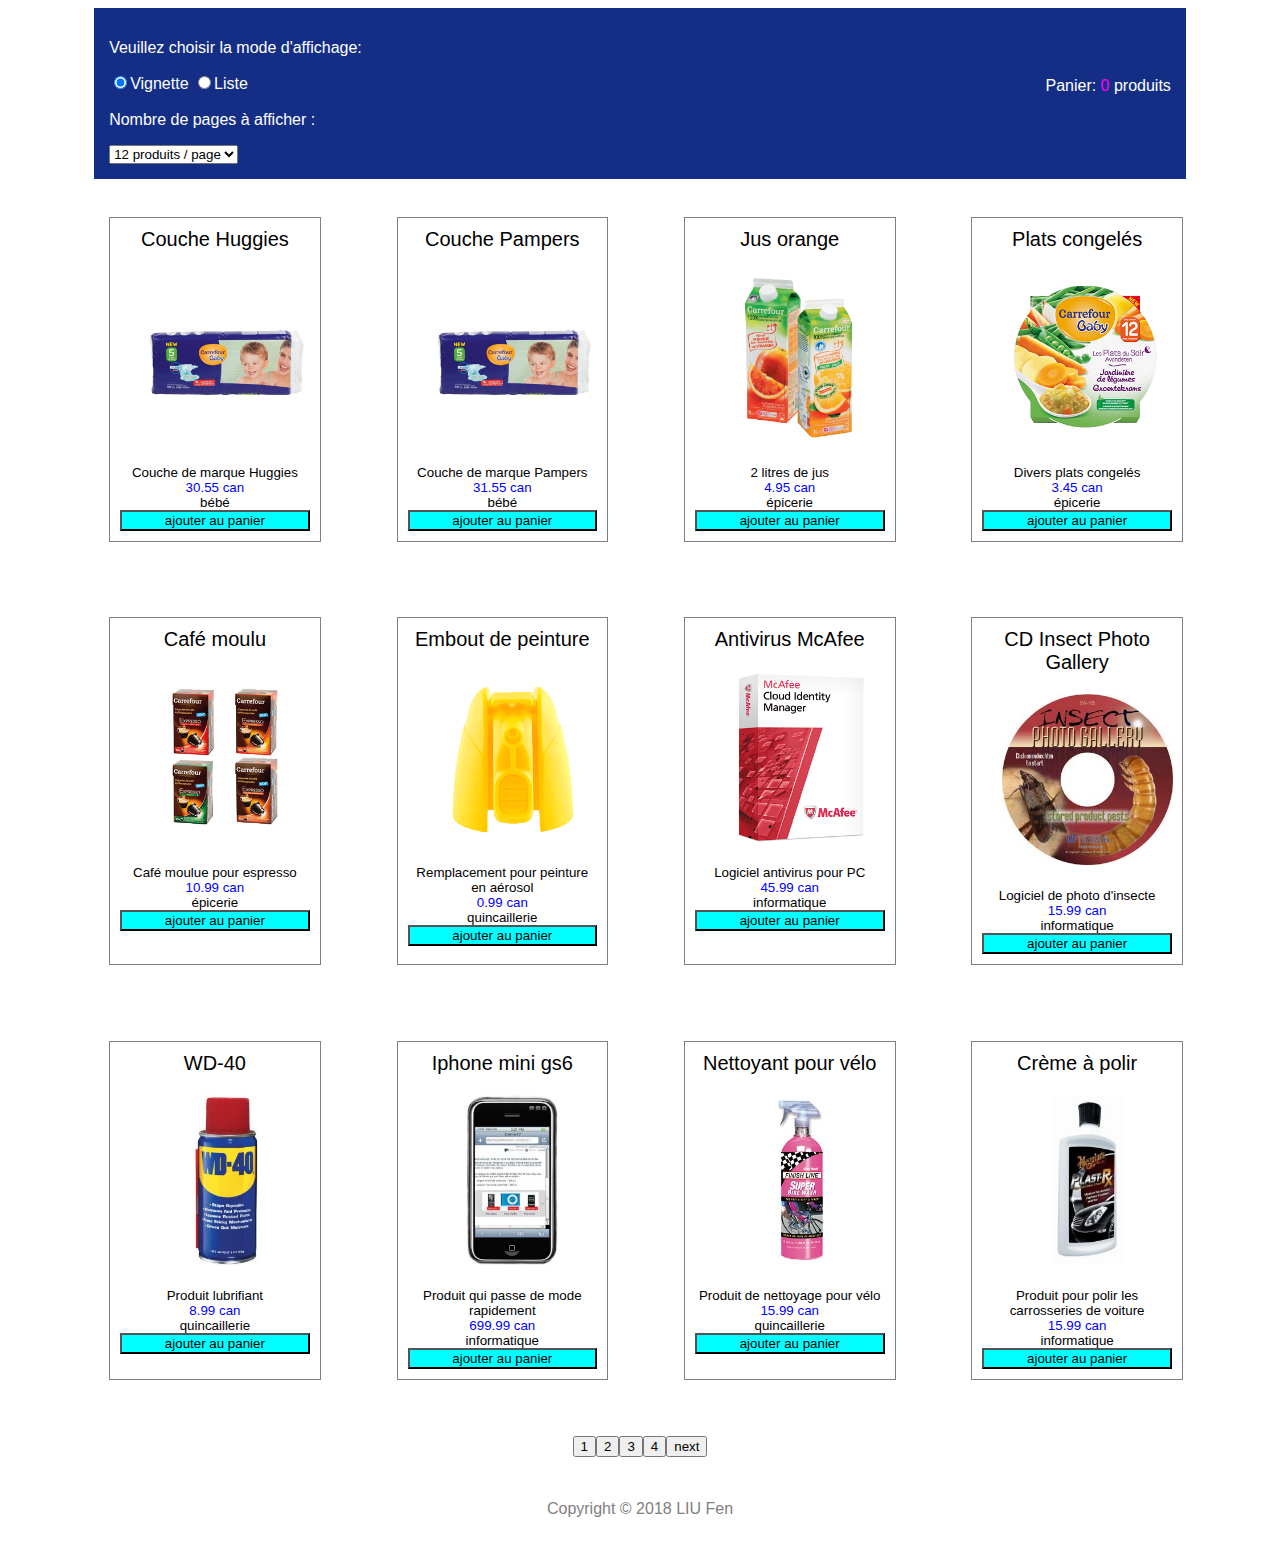
<file: JS_panier_LIU_Fen/index.html>
<!doctype html>
<html>
<head>
	<title>Exercice</title>
	<meta charset="utf-8">
	<meta name="viewimage" content="initial-scale=1.0">	
    
    
    <script src="data/produit.js"></script>
    <script src="src/catalogue.js"></script>
    
    <script>
        window.addEventListener('load', ()=>{ 
            
            MonApp.afficher();    
           
        }, false);
            
    </script>
    <link rel="stylesheet" href="css/style.css">
    <style type="text/css">

    </style>
    
</head>

<body>

    <div id="bandeau">
        <form>
            <p>Veuillez choisir la mode d'affichage: </p>
        <input type="radio" id="vignette" name="affichage" value="vignette" checked><label for="affichage1">Vignette</label>
        <input type="radio" id="liste" name="affichage" value="liste"><label for="affichage2">Liste</label>
        </form>
        <br><br><br>
        <div id="shopping">Panier: <span id="panier"></span> produits</div>
        <div id="nbpage">
            <p>Nombre de pages à afficher :</p>
            <select id="choix">
                <option value=12> 12 produits / page </option>
                <option value=24> 24 produits / page </option>
                <option value=36> 36 produits / page </option>
                <option value=0> Tous les produits </option>
            </select> 
        </div> 

    </div>


   

    <div id= "listeProduit"></div><br>

    <div id= "pagination"></div><br>



    <footer>Copyright © 2018 LIU Fen</footer>
    
<script>
    
</script>
</body>
</html>
</file>
<file: JS_panier_LIU_Fen/css/style.css>
body{
    font-family: Arial, Helvetica, sans-serif;
}

#listeProduit{
    display: flex;
    width: 100%;
    flex-wrap: wrap;
    flex-direction: row;
    margin-left: 5%; 
}

.produit{
    width: 15%;
    height: auto;
    margin:3%;
    border: 1px solid grey;
    padding: 10px;
    font-size: 10pt;
    text-align: center; 
}

#shopping{
    text-align: right;
}

#panier{
    color: fuchsia;
}

#nbpage
{
    clear: both;
}
.nom{
    font-size: 15pt;
}

.image img{
    width: 90%;
    margin: 20px;
}

form{
    float: left;
}

#bandeau{
    background-color:rgb(20, 46, 133);
    color:white;
    width: 84%;
    margin:0 auto;
    padding: 15px;
}


.btn{
    background-color: teal;
    
}

#pagination{
    text-align: center;
}


.liste{
    display: flex;
    flex-direction: row;
    width: 80%;
    height: 40px;
    margin-top:10px;
    font-size: 11pt;
    align-content: flex-end;
    
}

.btn_page{
    display:inline-block;
}
.liste .image{
    order: -2; 
}

.liste .nom{
    margin:10px;
    font-size: 11pt;
   
}

.liste .description{
    margin:10px; 
}

.liste .prix{
    margin:10px; 
}

.liste .categorie{
    margin:10px; 
}

.liste img{
    height: 100%;
    width: 60px;
    margin-top:0; 
}

.btn_achat{
   background-color: aqua;
}

.liste .nom{
    order: -1;
}

.vignette{
    display: flex;
    flex-direction: column;
}

.prix{
    color: blue;
}

footer{
    text-align: center;
    margin: 25px;
    color:grey;
}
</file>
